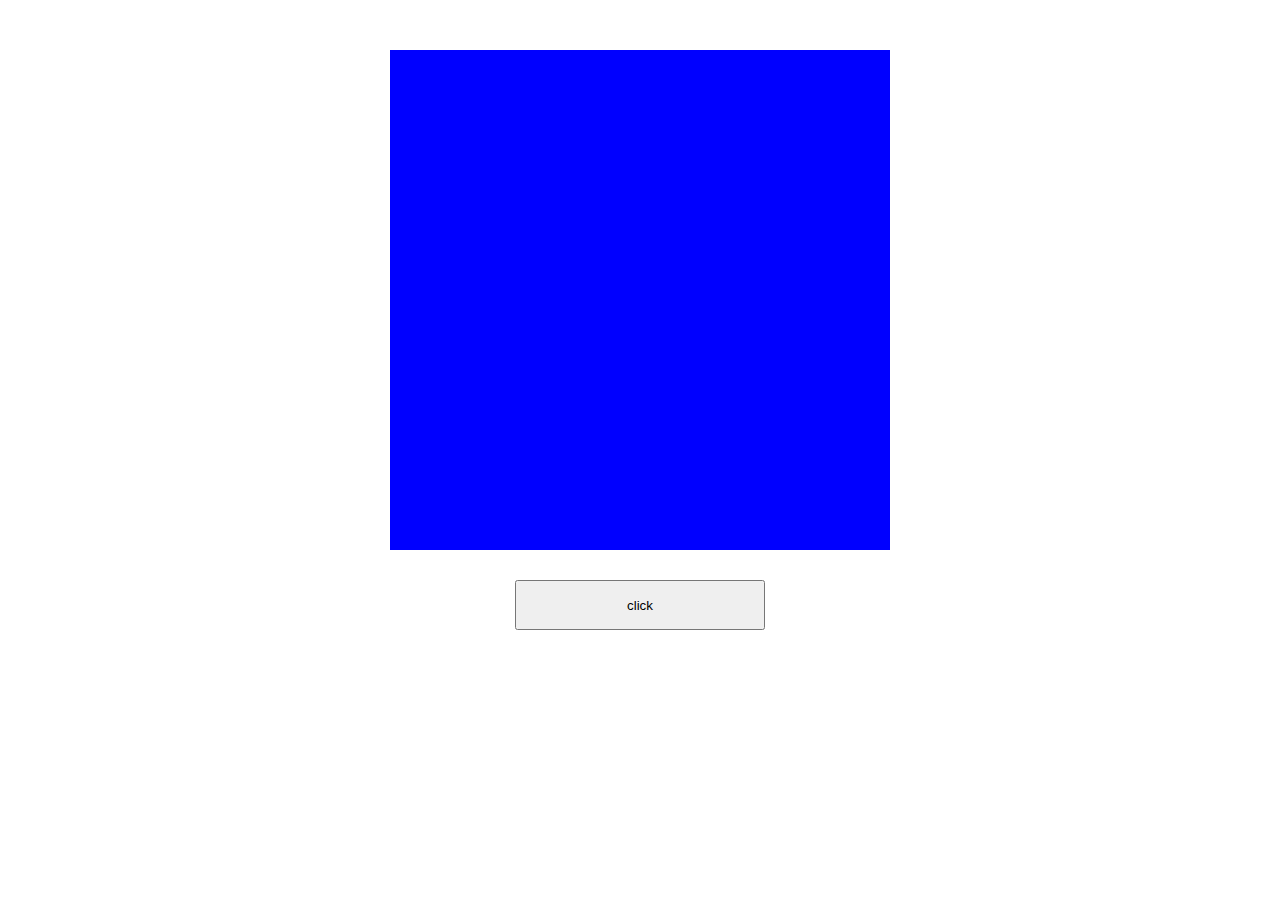
<file: 1.bg-color-change/index.html>
<!DOCTYPE html>
<html lang="en">
<head>
    <meta charset="UTF-8">
    <meta http-equiv="X-UA-Compatible" content="IE=edge">
    <meta name="viewport" content="width=device-width, initial-scale=1.0">
    <title>Bg-color-change</title>
    <link rel="stylesheet" href="style.css">

</head>
<body>
    <div id="container">

    </div>
    <button id="button">click</button>


    <script src="app.js"></script>
</body>
</html>
</file>
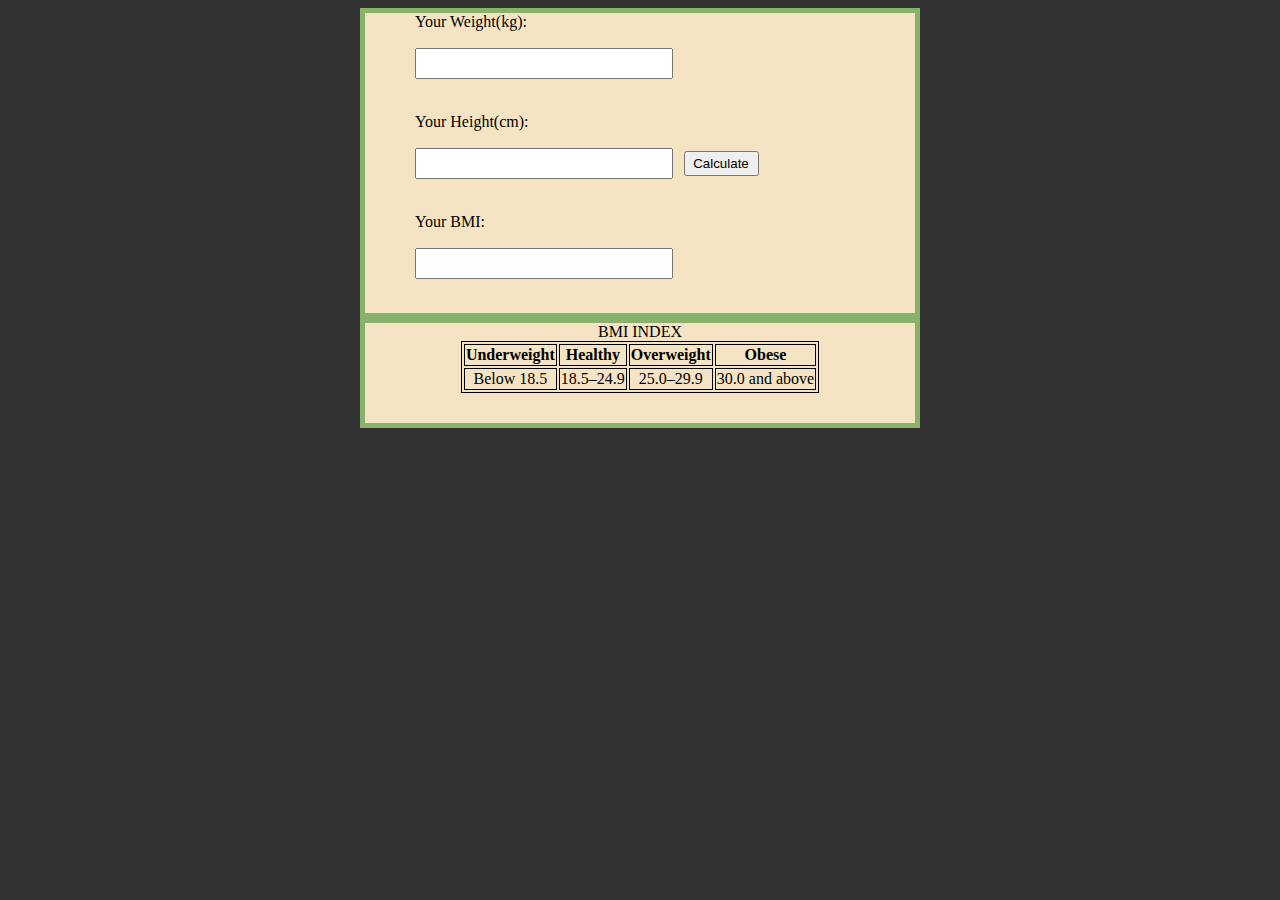
<file: BMI Calculator/index.html>
<!DOCTYPE html>
<html lang="en">
<head>
    <meta charset="UTF-8">
    <meta http-equiv="X-UA-Compatible" content="IE=edge">
    <meta name="viewport" content="width=device-width, initial-scale=1.0">
    <title>BMI Calculator</title>
    <link rel="stylesheet" href="style.css">
</head>
<body>
    <div id="container">
        <label for="weight-input" id="wlabel">Your Weight(kg):</label><input type="text" id="weight-input">
        <label for="height-input" id="hlabel">Your Height(cm):</label><input type="text" id="height-input">
        <button id="btn">Calculate</button>
        <label for="bmi-output" id="bmilabel">Your BMI:</label><input type="text" id="bmi-output">
    </div>
    <div id="table">
        <table>
            <caption>BMI INDEX</caption>
            <tr>
              <th>Underweight</th>
              <th>Healthy</th> 
              <th>Overweight</th>
              <th>Obese</th>
            </tr>
            <tr>
              <td>Below 18.5</td>
              <td>18.5–24.9</td>
              <td>25.0–29.9</td>
              <td>30.0 and above</td>
            </tr>
          </table>
    </div>


    <script src="app.js"></script>
</body>
</html>
</file>
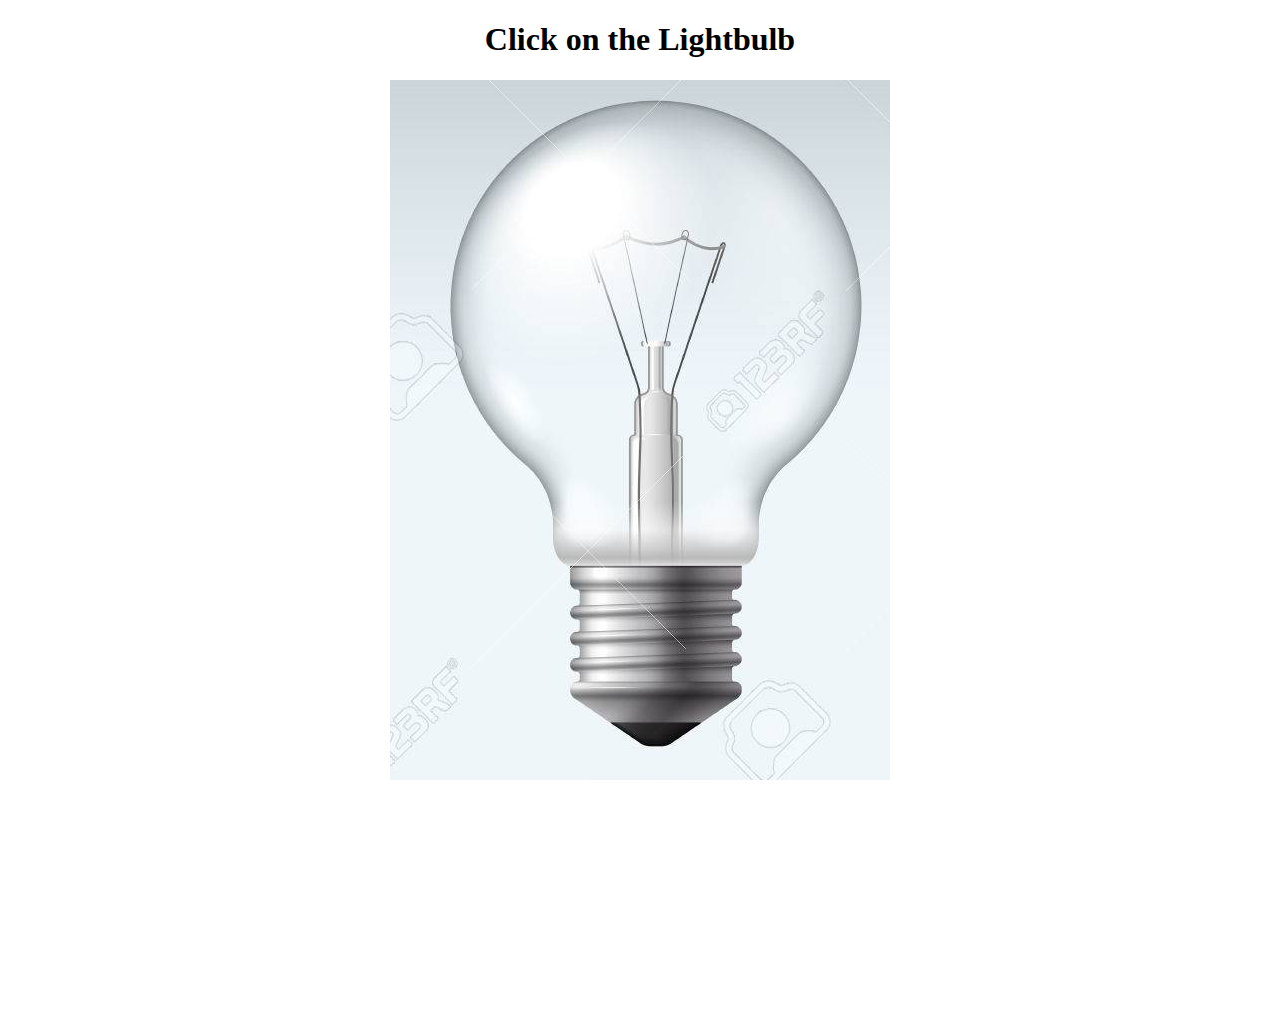
<file: Change-Image-on-Click/index.html>
<!DOCTYPE html>
<html lang="en">
<head>
    <meta charset="UTF-8">
    <meta http-equiv="X-UA-Compatible" content="IE=edge">
    <meta name="viewport" content="width=device-width, initial-scale=1.0">
    <title>Change image on click</title>
    <link rel="stylesheet" href="style.css">
</head>
<body>
    
    <div class="container">
        <h1>Click on the Lightbulb</h1>
        <div id="lightbulb" class="bulb-off"></div>
    </div>


    <script src="app.js"></script>
</body>
</html>
</file>
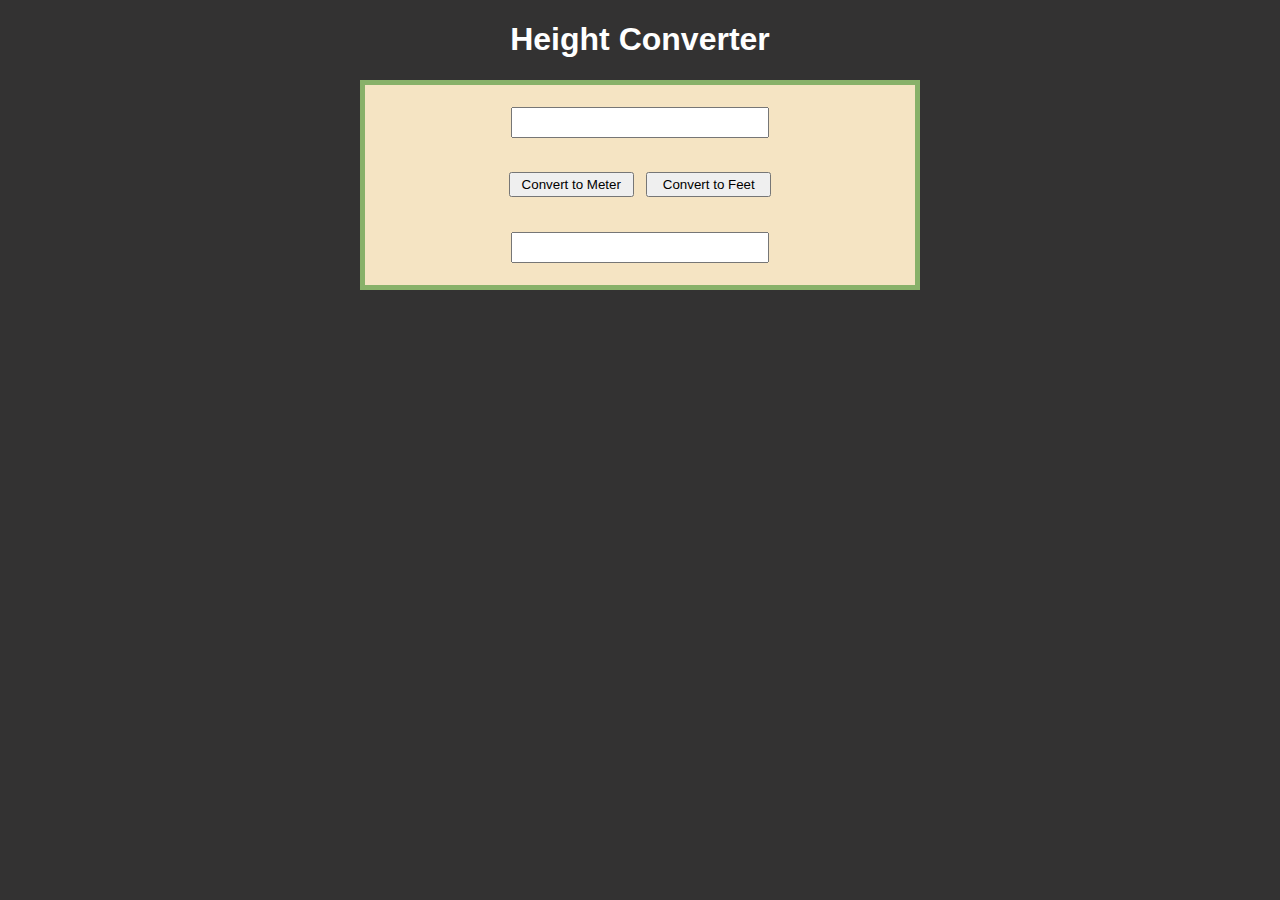
<file: Height Converter/index.html>
<!DOCTYPE html>
<html lang="en">
<head>
    <meta charset="UTF-8">
    <meta http-equiv="X-UA-Compatible" content="IE=edge">
    <meta name="viewport" content="width=device-width, initial-scale=1.0">
    <title>Height Converter</title>
    <link rel="stylesheet" href="style.css">
</head>
<body>

    <h1>Height Converter</h1>
    <div id="container">
        <input type="text" id="input">
        <button id="meter">Convert to Meter</button><button id="feet">Convert to Feet</button>
        <input type="text" id="output">
    </div>

    <script src="app.js"></script>
</body>
</html>
</file>
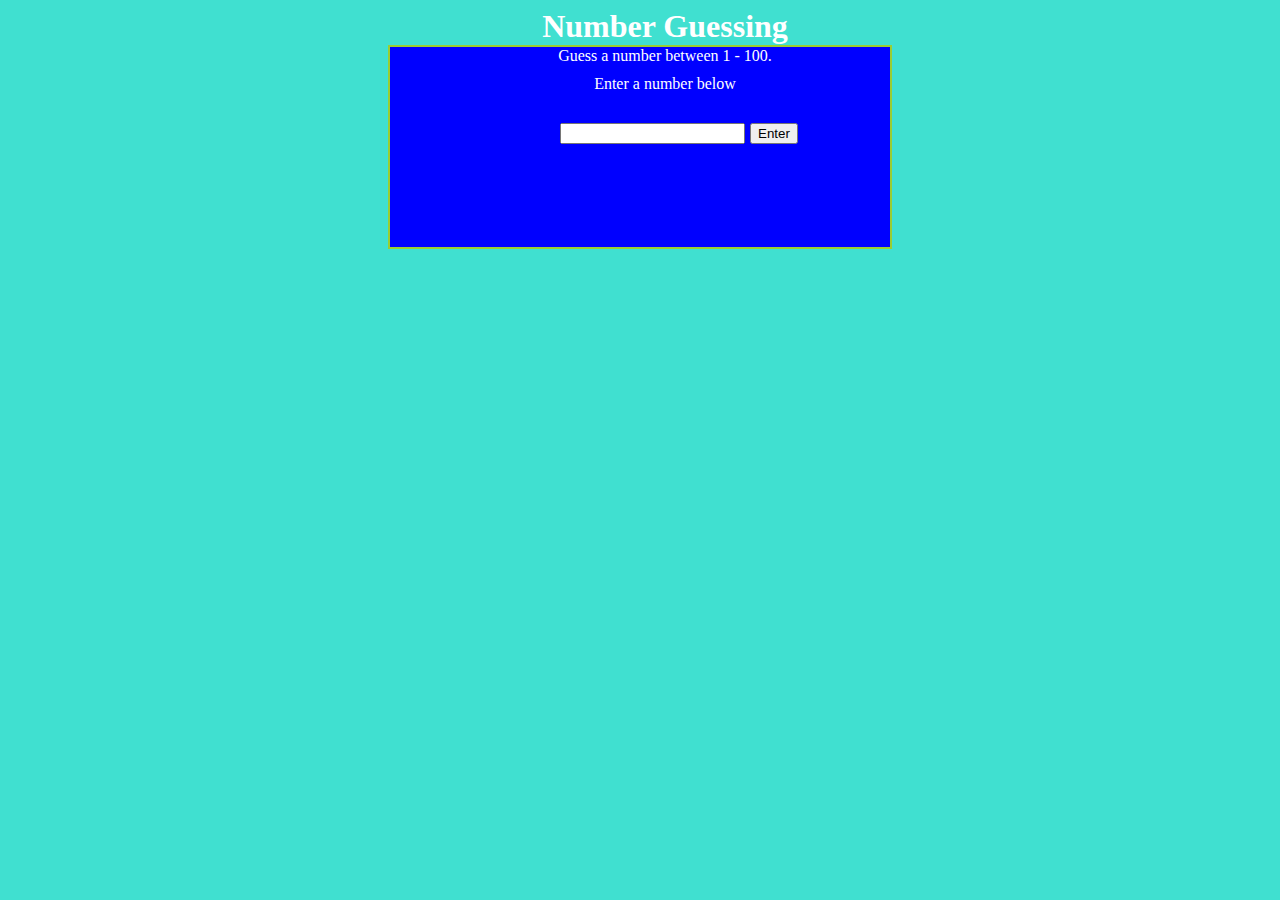
<file: Number Guessing Game/index.html>
<!DOCTYPE html>
<html lang="en">
<head>
    <meta charset="UTF-8">
    <meta http-equiv="X-UA-Compatible" content="IE=edge">
    <meta name="viewport" content="width=device-width, initial-scale=1.0">
    <title>Number Guessing Game</title>
    <link rel="stylesheet" href="style.css">
</head>
<body>
   
    <h1>Number Guessing</h1>
    <div id="container">
        <p>Guess a number between 1 - 100.</p>
        <p id="outputtext">Enter a number below</p>
        <input type="text" id="userInput"><button id="btn">Enter</button>
    </div>

    <script src="app.js"></script>
</body>
</html>
</file>
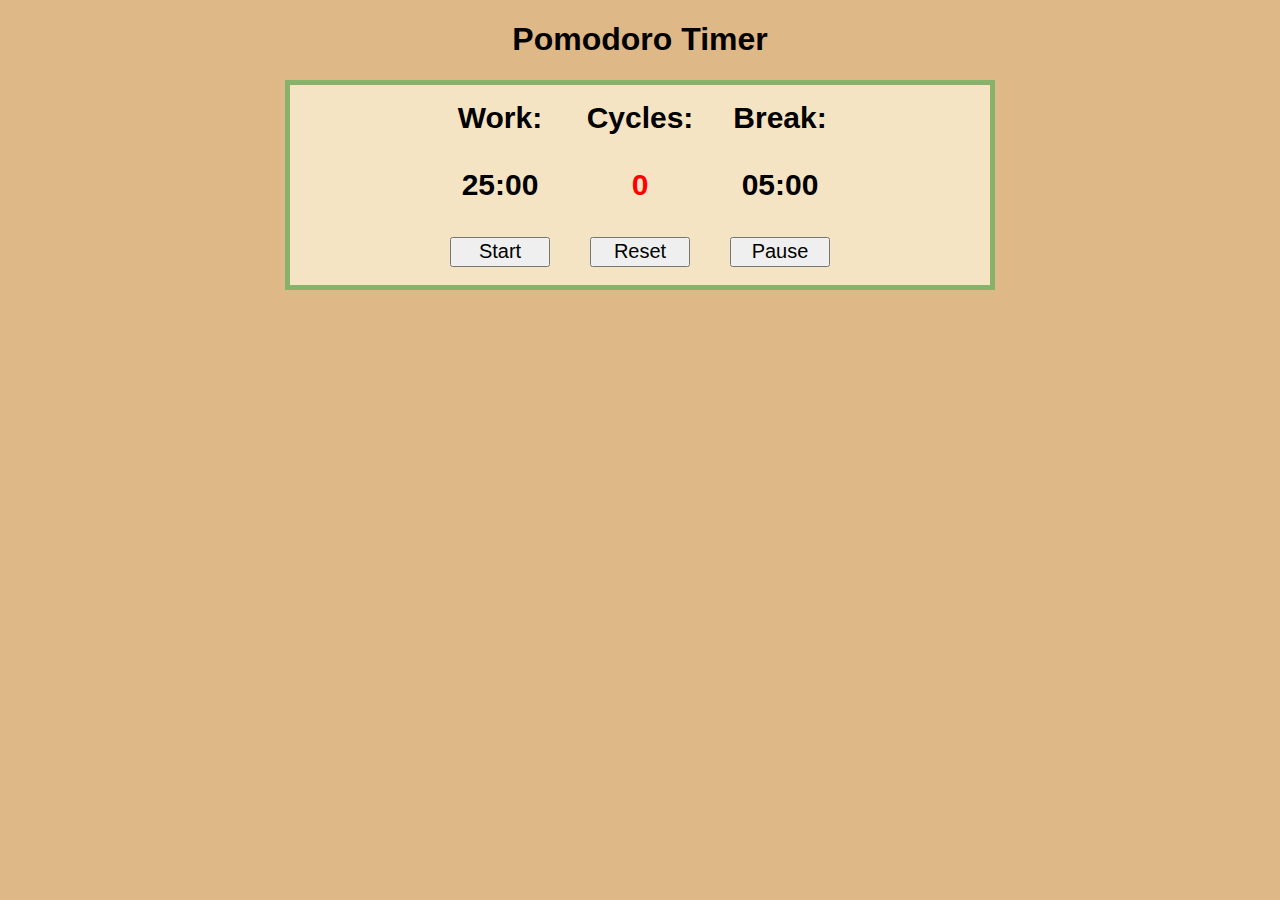
<file: Pomodoro Timer/index.html>
<!DOCTYPE html>
<html lang="en">
<head>
    <meta charset="UTF-8">
    <meta http-equiv="X-UA-Compatible" content="IE=edge">
    <meta name="viewport" content="width=device-width, initial-scale=1.0">
    <title>Pomodoro Timer</title>
    <link rel="stylesheet" href="style.css">
</head>
<body>
    <h1>Pomodoro Timer</h1>
    <div id="container">
        <p id="work" class="label">Work:</p><p id="break" class="label">Break:</p><p id="cycles" class="label">Cycles:</p>

             <!--Work Timer-->
             <div id="work-timer" class="timer">
                <p id="w_minutes">25</p><p class="semicolon">:</p><p id="w_seconds">00</p>
            </div>

            
        <!--Cycle Counter-->
        <p id="counter" class="timer">0</p>

            <!--Break Timer-->
            <div id="break-timer" class="timer">
                <p id="b_minutes">05</p><p class="semicolon">:</p><p id="b_seconds">00</p>
            </div>

            <button id="start" class="btn">Start</button>
            <button id="stop" class="btn">Pause</button>
            <button id="reset" class="btn">Reset</button>
    </div>


    <script src="app.js"></script>
</body>
</html>
</file>
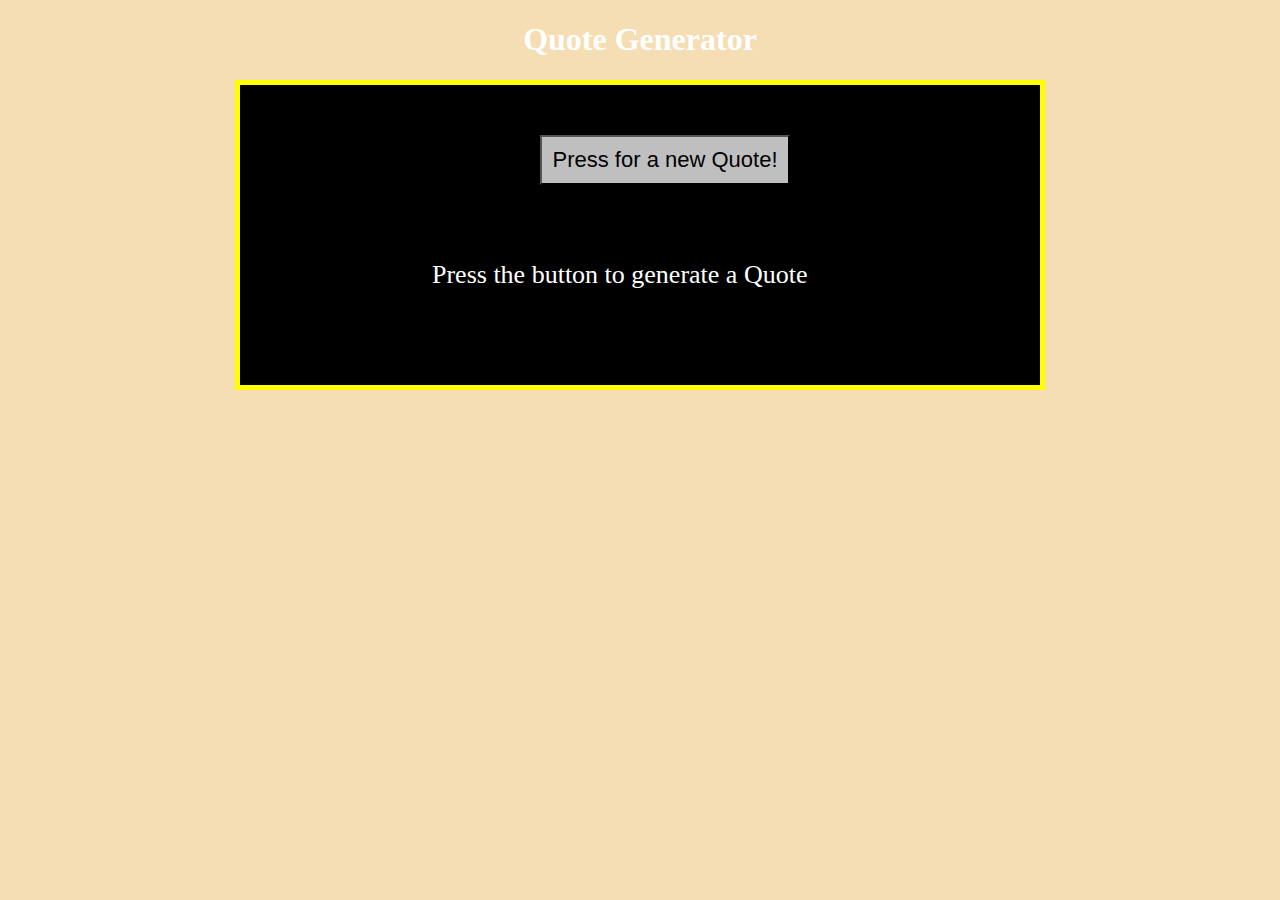
<file: Random Quote Generator/index.html>
<!DOCTYPE html>
<html lang="en">

<head>
    <meta charset="UTF-8">
    <meta http-equiv="X-UA-Compatible" content="IE=edge">
    <meta name="viewport" content="width=device-width, initial-scale=1.0">
    <title>Quote Generato</title>
    <link rel="stylesheet" href="style.css">
</head>

<body>
    <h1>Quote Generator</h1>

    <div id="container">
        <button id="btn">Press for a new Quote!</button>
        <div id="output">Press the button to generate a Quote</div>
    </div>

    <script src="app.js"></script>
</body>

</html>
</file>
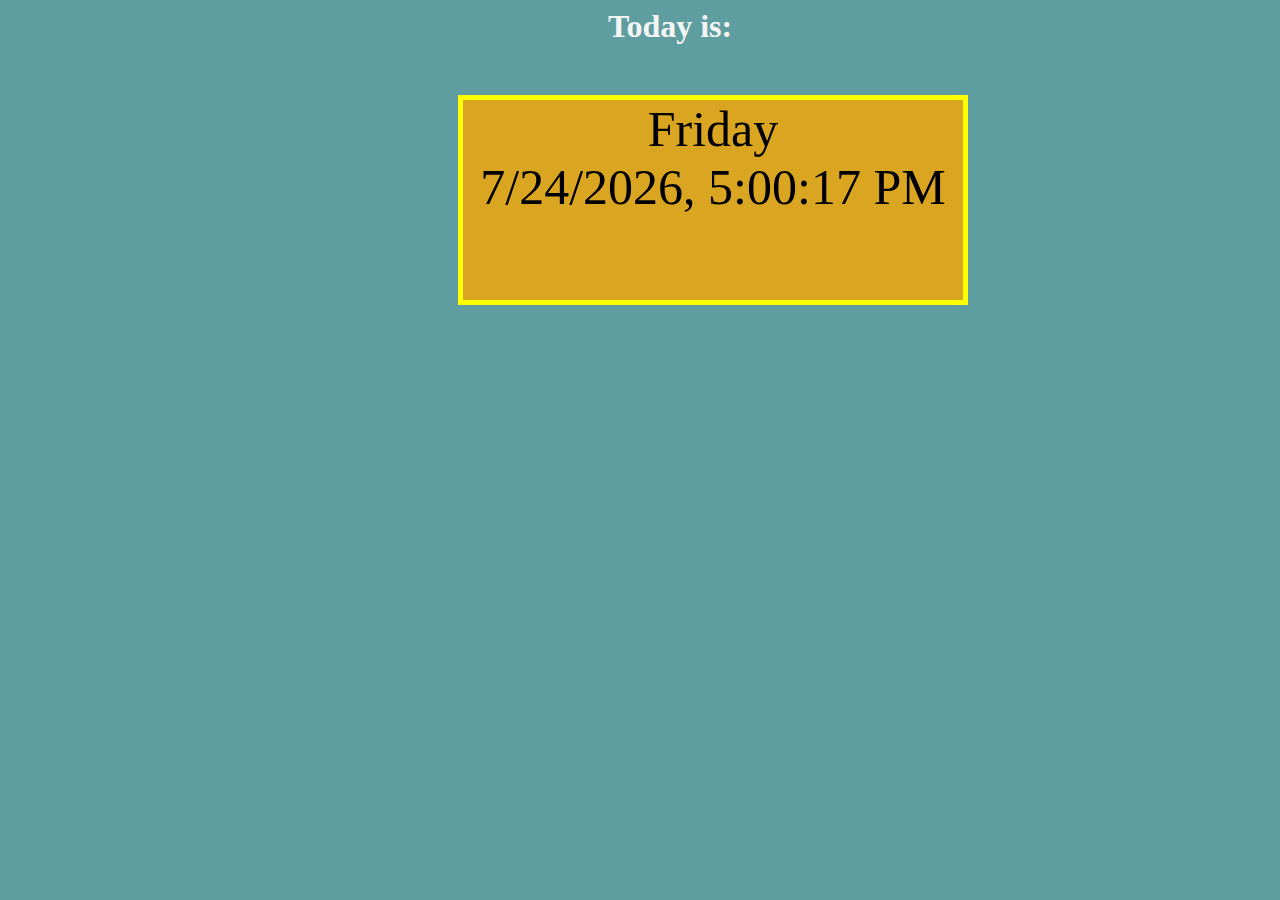
<file: Show Day of the Week/index.html>
<!DOCTYPE html>
<html lang="en">
<head>
    <meta charset="UTF-8">
    <meta http-equiv="X-UA-Compatible" content="IE=edge">
    <meta name="viewport" content="width=device-width, initial-scale=1.0">
    <title>Show day of the work</title>
    <link rel="stylesheet" href="style.css">
</head>
<body>
    <h1>Today is:</h1>
    <div id="container">
        <div id="output">Monday</div>
        <div id="date">54325</div>
    </div>


    <script src="app.js"></script>
</body>
</html>
</file>
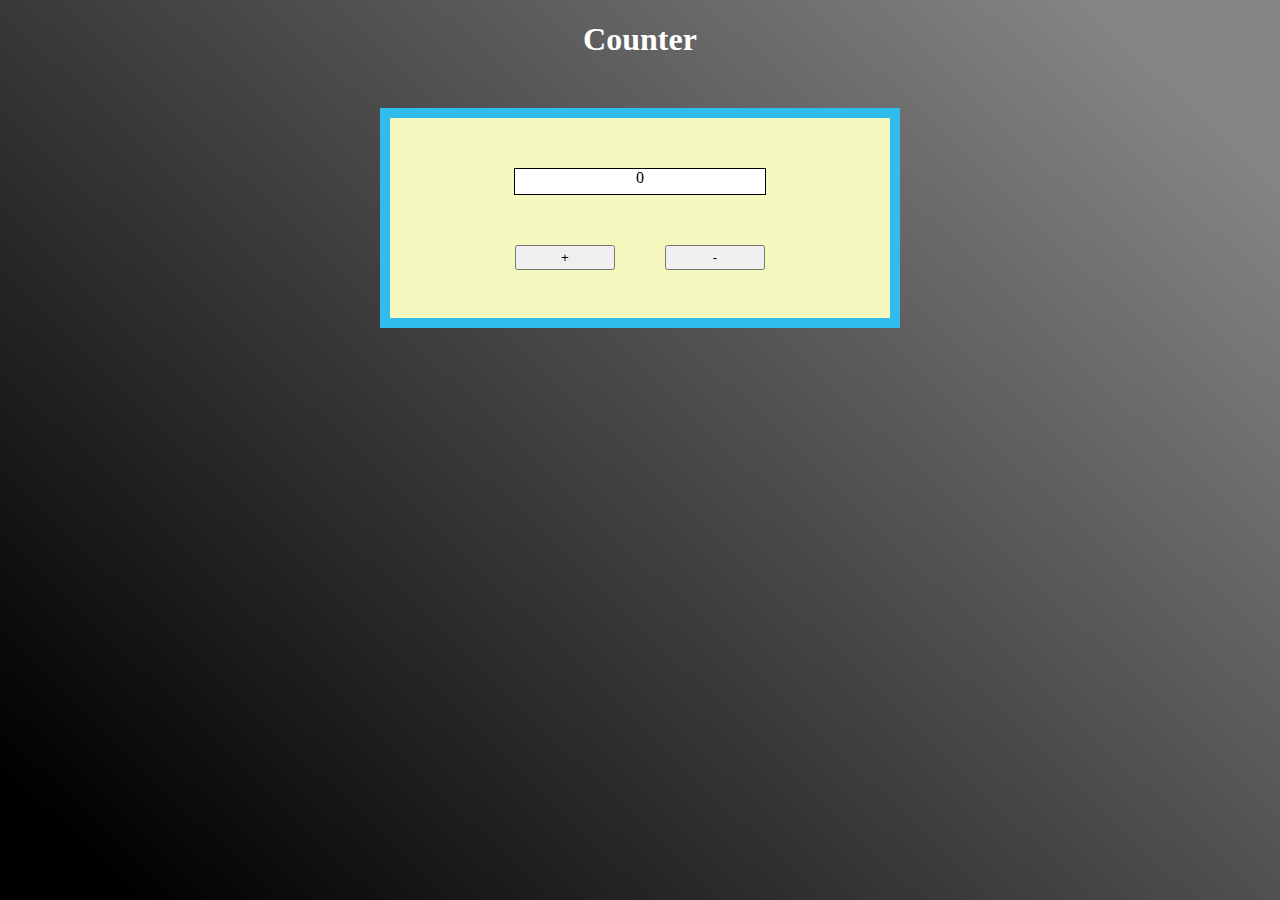
<file: Simple Counter/index.html>
<!DOCTYPE html>
<html lang="en">
<head>
    <meta charset="UTF-8">
    <meta http-equiv="X-UA-Compatible" content="IE=edge">
    <meta name="viewport" content="width=device-width, initial-scale=1.0">
    <title>Simple Count</title>
    <link rel="stylesheet" href="style.css">
</head>
<body>
    <h1>Counter</h1>
    <div id="container">
        <div id="number">0</div>
        <button id="increment">+</button><button id="decrement">-</button>
    </div>


    <script src="app.js"></script>
</body>
</html>
</file>
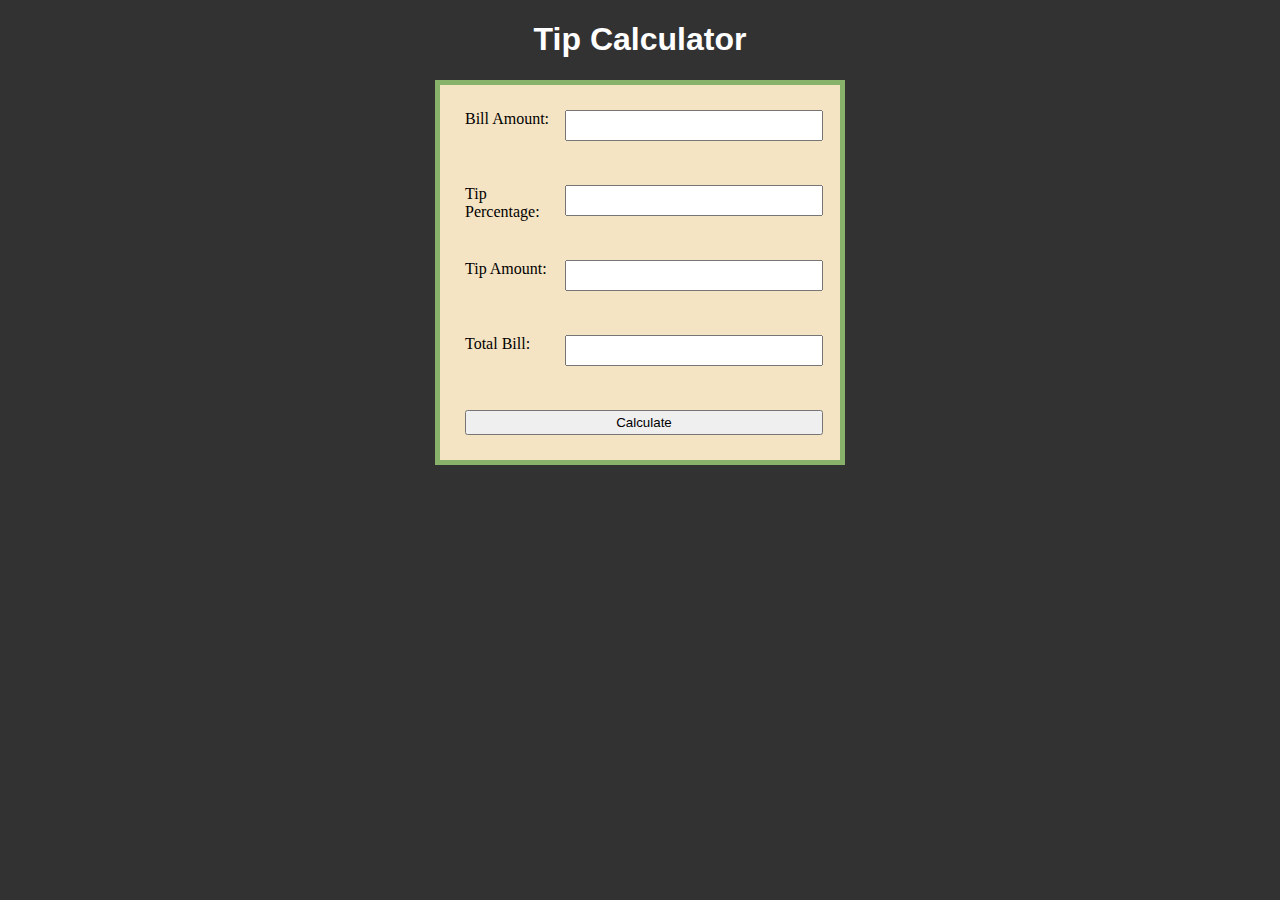
<file: TIP-Calculator/index.html>
<!DOCTYPE html>
<html lang="en">
<head>
    <meta charset="UTF-8">
    <meta http-equiv="X-UA-Compatible" content="IE=edge">
    <meta name="viewport" content="width=device-width, initial-scale=1.0">
    <title>TIP Calculator</title>
    <link rel="stylesheet" href="style.css">
</head>
<body>
    <h1>Tip Calculator</h1>
    <div id="container">
        Bill Amount: <input id="bill-amount" type="number">
        Tip Percentage: <input id="tip-percentage" type="number">
        Tip Amount: <input id="tip-amount" type="number">
        Total Bill: <input id="total-bill" type="number">
        <button id="btn">Calculate</button>
    </div>
    
    <script src="app.js"></script>
</body>
</html>
</file>
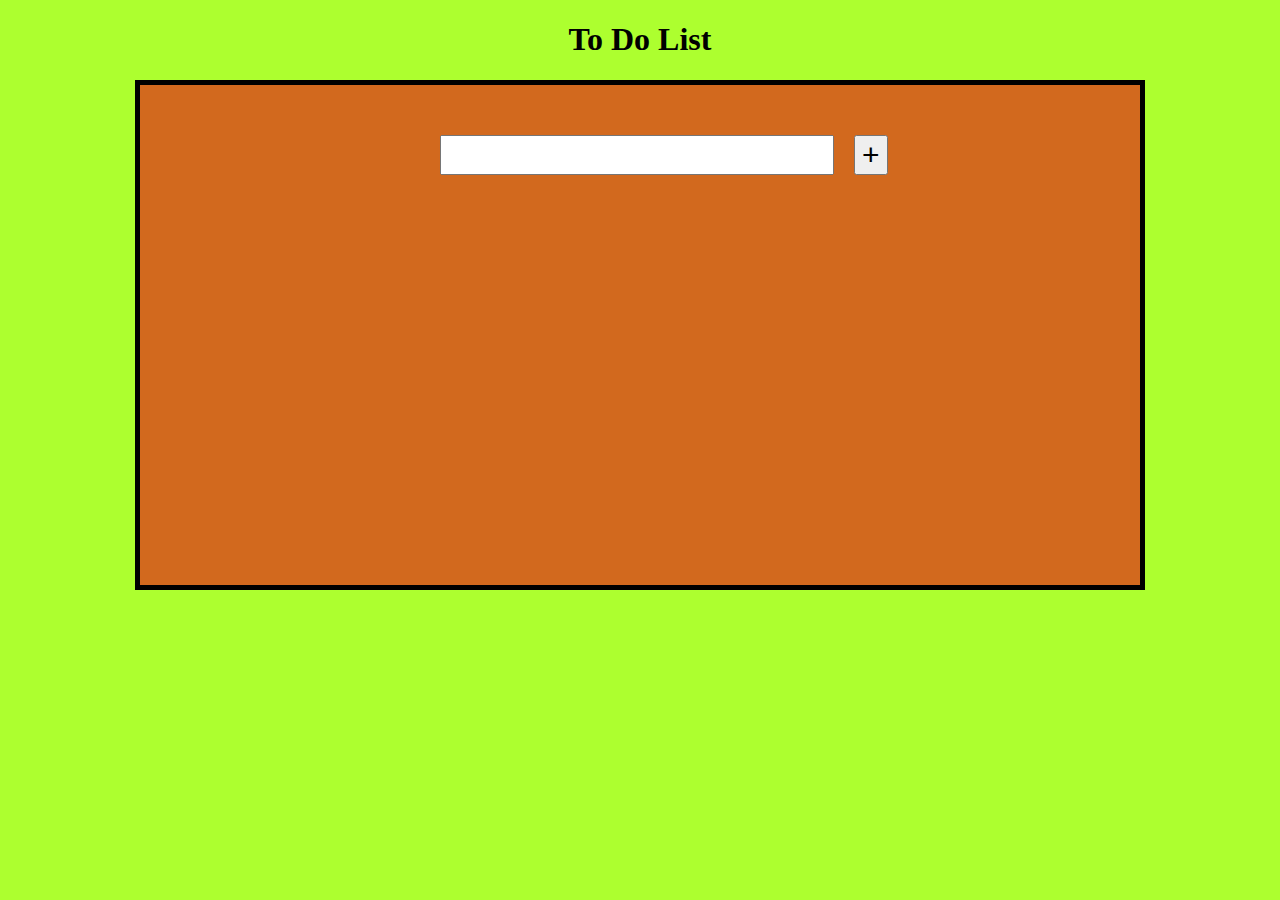
<file: todo-list/index.html>
<!DOCTYPE html>
<html lang="en">
<head>
    <meta charset="UTF-8">
    <meta http-equiv="X-UA-Compatible" content="IE=edge">
    <meta name="viewport" content="width=device-width, initial-scale=1.0">
    <title>todo list</title>
    <link rel="stylesheet" href="style.css">
</head>
<body>
    <h1>To Do List</h1>

    <div class="container">
        <input id="inputField" type="text"><button id="addToDo">+</button>
        <div class="to-dos" id="toDoContainer">
        </div>
    </div>

    <script src="app.js"></script>
</body>
</html>
</file>
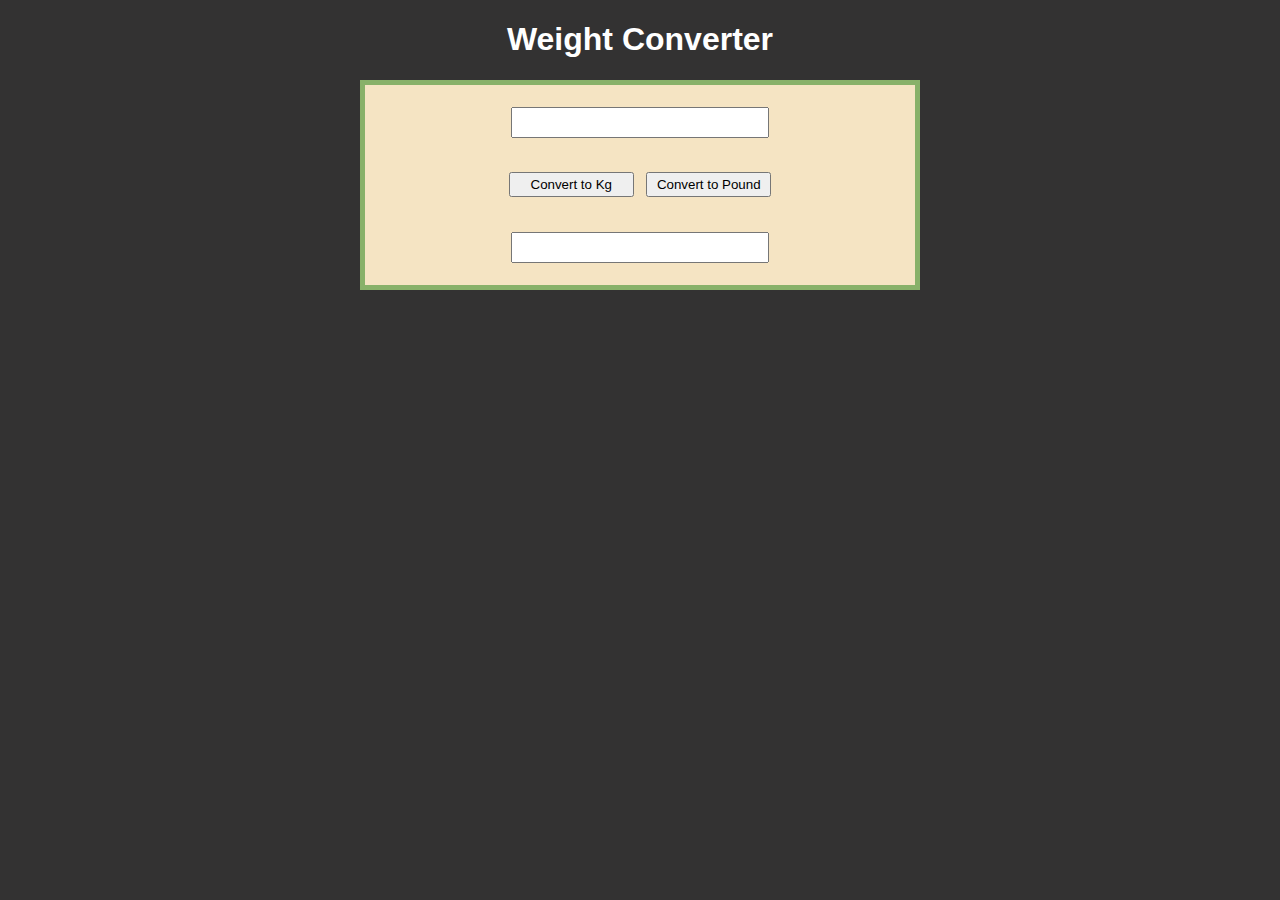
<file: Weight Converter/index.html>
<!DOCTYPE html>
<html lang="en">
<head>
    <meta charset="UTF-8">
    <meta http-equiv="X-UA-Compatible" content="IE=edge">
    <meta name="viewport" content="width=device-width, initial-scale=1.0">
    <title>Weight Converter</title>
    <link rel="stylesheet" href="style.css">
</head>
<body>
    <h1>Weight Converter</h1>
    <div id="container">
        <input type="text" id="input">
        <button id="kg">Convert to Kg</button><button id="pound">Convert to Pound</button>
        <input type="text" id="output">
    </div>
    
    <script src="app.js"></script>
</body>
</html>
</file>
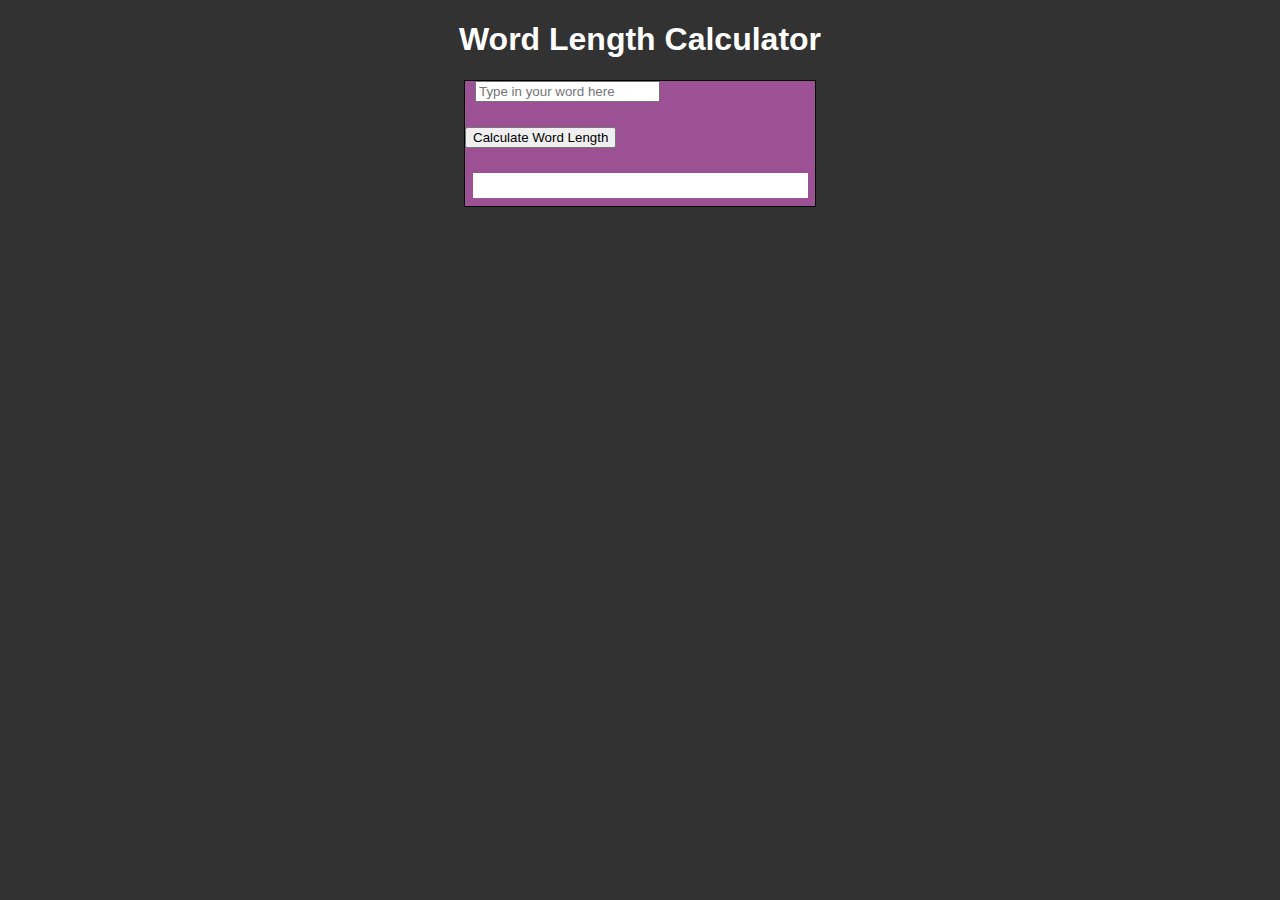
<file: Word Length Calculator/index.html>
<!DOCTYPE html>
<html lang="en">
<head>
    <meta charset="UTF-8">
    <meta http-equiv="X-UA-Compatible" content="IE=edge">
    <meta name="viewport" content="width=device-width, initial-scale=1.0">
    <title>Word length</title>
    <link rel="stylesheet" href="style.css">
</head>
<body>
    
    <h1>Word Length Calculator</h1>
    <div id="container">
        <input type="text" id="word" placeholder="Type in your word here">
        <button id="btn">Calculate Word Length</button>
        <div id="output"></div>
    </div>

    <script src="app.js"></script>
</body>
</html>
</file>
<file: 1.bg-color-change/style.css>
#container {
    margin: auto;
    height: 500px;
    width: 500px;
    margin-top: 50px;
    background-color: blue;
}
#button {
    display: block;
    margin: auto;
    margin-top: 30px;
    width: 250px;
    height: 50px;
}
</file>
<file: BMI Calculator/style.css>
html {
    background-color: #333232;
    height: 100%;
}

h1 {
    color: white;
    font-family: Arial, Helvetica, sans-serif;
    text-align: center;
}

#container {
 
    height: 300px;
    width: 550px;
    background-color: #F5E4C3;
    display: grid;
    grid-template-columns: 50px 1fr 1fr 1fr 50px;
    grid-template-rows: 100px 1fr 1fr;
    margin:0 auto;
    border: 5px solid #88B169;
}

#weight-input{
    height: 25px;
    width: 250px;
    grid-column-start: 2;
    grid-column-end: 3;
    grid-row-start: 1;
    grid-row-end: 1;
    align-self: center;
}
#wlabel {
    grid-column-start: 2;
    grid-column-end: 3;
    grid-row-start: 1;
    grid-row-end: 1;
}


#height-input{
    height: 25px;
    width: 250px;
    grid-column-start: 2;
    grid-column-end: 3;
    grid-row-start: 2;
    grid-row-end: 2;
    align-self: center;
}
#hlabel {
    grid-column-start: 2;
    grid-column-end: 3;
    grid-row-start: 2;
    grid-row-end: 2;
}


#bmi-output {
    height: 25px;
    width: 250px;
    grid-column-start: 2;
    grid-column-end: 3;
    grid-row-start: 3;
    grid-row-end: 3;
    align-self: center;
}
#bmilabel {
    grid-column-start: 2;
    grid-column-end: 3;
    grid-row-start: 3;
    grid-row-end: 3;
}

#btn {
    height: 25px;
    width: 75px;
    grid-column-start: 3;
    grid-column-end: 3;
    grid-row-start: 2;
    grid-row-end: 2;
    align-self: center;
    justify-self: center;
}

#table {
    height: 100px;
    width: 550px;
    background-color: #F5E4C3;
    margin: 0 auto;
    border: 5px solid #88B169;
}

table, th, td {
    margin: auto;
    text-align: center;
    border: 1px solid black;
}
</file>
<file: Change-Image-on-Click/style.css>
.container{
    width: 1000px;
    height: 1000px;
    margin: auto;
    text-align: center;
}
.bulb-off{
    width: 500px;
    height: 700px;
    background: url('./image/lightbulb-off.png') no-repeat;
    margin: auto;
}

.bulb-on{
    width: 500px;
    height: 700px;
    background: url('./image/lightbulb-on.png') no-repeat;;
    margin: auto;
}
</file>
<file: Height Converter/style.css>
html {
    background-color: #333232;
    height: 100%;
}

h1 {
    color: white;
    font-family: Arial, Helvetica, sans-serif;
    text-align: center;
}

#container {
    height: 200px;
    width: 550px;
    background-color: #F5E4C3;
    display: grid;
    grid-template-columns: 1fr 1fr 1fr 1fr;
    grid-template-rows: 1fr 50px 1fr;
    margin: 0 auto;
    border: 5px solid #88B169;
}

#input {    
    height: 25px;
    width: 250px;
    grid-column-start: 2;
    grid-column-end: 4;
    justify-self: center;
    align-self: center;
}

#meter {
    height: 25px;
    width: 125px;
    grid-column-start: 2;
    grid-column-end: 3;
    grid-row-start: 2;
    grid-row-end: 2;
    justify-self: center;
    align-self: center;
}
#feet {
    height: 25px;
    width: 125px;
    grid-column-start: 3;
    grid-column-end: 4;
    grid-row-start: 2;
    grid-row-end: 2;
    justify-self: center;
    align-self: center;
}

#output {
    height: 25px;
    width: 250px;
    grid-column-start: 2;
    grid-column-end: 4;
    grid-row-start: 3;
    grid-row-end: 3;
    justify-self: center;
    align-self: center;
}
</file>
<file: Number Guessing Game/style.css>
html {
    height: 100%;
}
body {
    background-color: turquoise;
}
h1, p {
    color:white;
    text-align: center;
    margin: auto;
    margin-left: 50px;
}
#container {
    height: 200px;
    width: 500px;
    border: 2px solid yellowgreen;
    margin: auto;
    background-color: blue;
}

#outputtext {
    margin-left: 50px;
    margin-top: 10px;
}
#userInput {
    margin-left: 170px;
    margin-top: 30px;
}
#btn {
    margin: 25px auto auto 5px;
}
</file>
<file: Pomodoro Timer/style.css>
html{
    height: 100%;
}
body {
    background-color: burlywood;
    font-family:sans-serif;
}
h1 {
    text-align: center;
}
#container{
    height: 200px;
    width: 700px;
    background-color: #F5E4C3;
    margin: 0 auto;
    border: 5px solid #88B169;

    display: grid;
    grid-template-columns: repeat(5, 1fr);
    grid-template-rows: repeat(3, 1fr);
}
/*timers*/
.label {
    align-self: center;
    justify-self: center;

    font-size: 30px;
    font-weight: bold;
}

#work {
    grid-area: 1 / 2 / 1 / 2;
}
#break {
    grid-area: 1 / 4 / 1 / 4;
}
#cycles {
    grid-area: 1 / 3 / 1 / 3;
}
.timer {
    display: flex;
    align-self: center;
    justify-self: center;

    font-size: 30px;
    font-weight: bold;
}
p {
    margin: 0;
    padding: 0;
}
#counter {
    grid-area: 2 / 3 / 2 / 3;
    color: red;
}

#work-timer {
    grid-area: 2 / 2 / 2 / 2;
}

#break-timer {
    grid-area: 2 / 4 / 2 / 4;
}

/*buttons*/

.btn {
    align-self: center;
    justify-self: center;

    width: 100px;
    height: 30px;

    font-size: 20px;
}

#start {
    grid-area: 3 / 2 / 3 / 2;
}

#reset {
    grid-area: 3 / 3 / 3 / 3;
}

#stop {
    grid-area: 3 / 4 / 3 / 4;
}
</file>
<file: Random Quote Generator/style.css>
html {
height: 100%;
}
body{
    background: wheat;
}
h1 {
    text-align: center;
    color: white;
}
#container{
    height: 300px;
    width: 800px;
    margin: auto;
    border: 5px solid yellow;
    background-color: #000000;
}

#btn {
    margin: 50px auto;
    margin-left: 300px;
    height: 50px;
    width: 250px;
    font-size: 22px;
    background-color: rgb(192, 191, 191);
}


    #output {
        margin: 25px auto;
        margin-left: 192px;
        font-size: 26px;
        color: white;
    }
</file>
<file: Show Day of the Week/style.css>
html {
    height: 100%;
}
body {
    background-color: cadetblue;
}
h1 {
    color: whitesmoke;
    margin: auto;
    margin-left: 600px;
}
#container {
    height: 200px;
    width: 500px;
    margin: auto;
    margin-left:450px;
    margin-top: 50px;
    border: 5px solid yellow;
    background-color: goldenrod;
}
#output {
    font-size: 50px;
    text-align: center;
}

#date {
    font-size: 50px;
    text-align: center;
}
</file>
<file: Simple Counter/style.css>
html {
    height: 100%;
}
body {
    background-color: #848484;
    background: linear-gradient(223.88deg, #848484 8.89%, #000000 94.31%) no-repeat;
    font-family: "Times New Roman";
}
#container {
    height: 200px;
    width: 500px;
    border: 10px solid #30BCED;
    margin: auto;
    margin-top: 50px;
    background-color: #F4F7BE
}
h1 {
    text-align: center;
    color: white;
}

#number {
    height: 25px;
    width: 250px;
    margin: auto;
    margin-top: 50px;
    border: 1px solid black;
    text-align: center;
    background-color: white;
}
#increment {
    height: 25px;
    width: 100px;
    margin-top: 50px;
    margin-left: 125px;
}

#decrement{
    height: 25px;
    width: 100px;
    margin-top: 50px;
    margin-left: 50px;
 
}
</file>
<file: TIP-Calculator/style.css>
html {
    background-color: #333232;
    height: 100%;
}

h1 {
    color: white;
    font-family: Arial, Helvetica, sans-serif;
    text-align: center;
}

#container {
    height: 325px;
    width: 350px;
    background-color: #F5E4C3;
    display: grid;
    grid-template-columns: 100px 1fr;
    grid-template-rows: 75px 75px 75px 75px ;
    grid-template-areas: 
    ". bill-amount"
    ". tip-percentage"
    ". tip-amount"
    ". total-bill"
    "btn btn";
    margin: 0 auto;
    border: 5px solid #88B169;
    padding: 25px;
}

#bill-amount {
    grid-area: bill-amount;
    height: 25px;
    width: 250px;
}

#tip-percentage {
    grid-area: tip-percentage;
    height: 25px;
    width: 250px;
}

#tip-amount {
    grid-area: tip-amount;
    height: 25px;
    width: 250px;
}

#total-bill {
    grid-area: total-bill;
    height: 25px;
    width: 250px;
}

#btn {
    grid-area: btn;
    height: 25px;
    width: auto;
}
</file>
<file: todo-list/style.css>
html {
    height: 100%;
}
body {
    background-color: greenyellow;

}
h1{
    color:black;
  text-align: center;
}
.container {
    height: 500px;
    width: 1000px;
    border: 5px solid black;
    background-color: chocolate;
    margin: auto;
}
#inputField {
   margin-left: 300px;
   margin-top: 50px;
   font-size: 30px;
}

#addToDo {
    margin-left: 20px;
    font-size: 30px;
}
</file>
<file: Weight Converter/style.css>
html {
    background-color: #333232;
    height: 100%;
}

h1 {
    color: white;
    font-family: Arial, Helvetica, sans-serif;
    text-align: center;
}

#container {
    height: 200px;
    width: 550px;
    background-color: #F5E4C3;
    display: grid;
    grid-template-columns: 1fr 1fr 1fr 1fr;
    grid-template-rows: 1fr 50px 1fr;
    margin: 0 auto;
    border: 5px solid #88B169;
}

#input {    
    height: 25px;
    width: 250px;
    grid-column-start: 2;
    grid-column-end: 4;
    justify-self: center;
    align-self: center;
}

#kg {
    height: 25px;
    width: 125px;
    grid-column-start: 2;
    grid-column-end: 3;
    grid-row-start: 2;
    grid-row-end: 2;
    justify-self: center;
    align-self: center;
}
#pound {
    height: 25px;
    width: 125px;
    grid-column-start: 3;
    grid-column-end: 4;
    grid-row-start: 2;
    grid-row-end: 2;
    justify-self: center;
    align-self: center;
}

#output {
    height: 25px;
    width: 250px;
    grid-column-start: 2;
    grid-column-end: 4;
    grid-row-start: 3;
    grid-row-end: 3;
    justify-self: center;
    align-self: center;
}
</file>
<file: Word Length Calculator/style.css>
body {
    background-color: #333232;
}

h1 {
    color: white;
    font-family: Arial, Helvetica, sans-serif;
    text-align: center;
}

#container {
    height: 125px;
    width: 350px;
    border: 1px solid black;
    background-color: #9B5194;
    margin: auto;
}

#word {
    margin-left: 10px;
}

#btn {
    margin-top: 25px;
}

#output {
    height: 25px;
    width: 330px;
    background-color: white;
    margin: 25px auto;
    padding-left: 5px;
    font-size: 24px;
}
</file>
